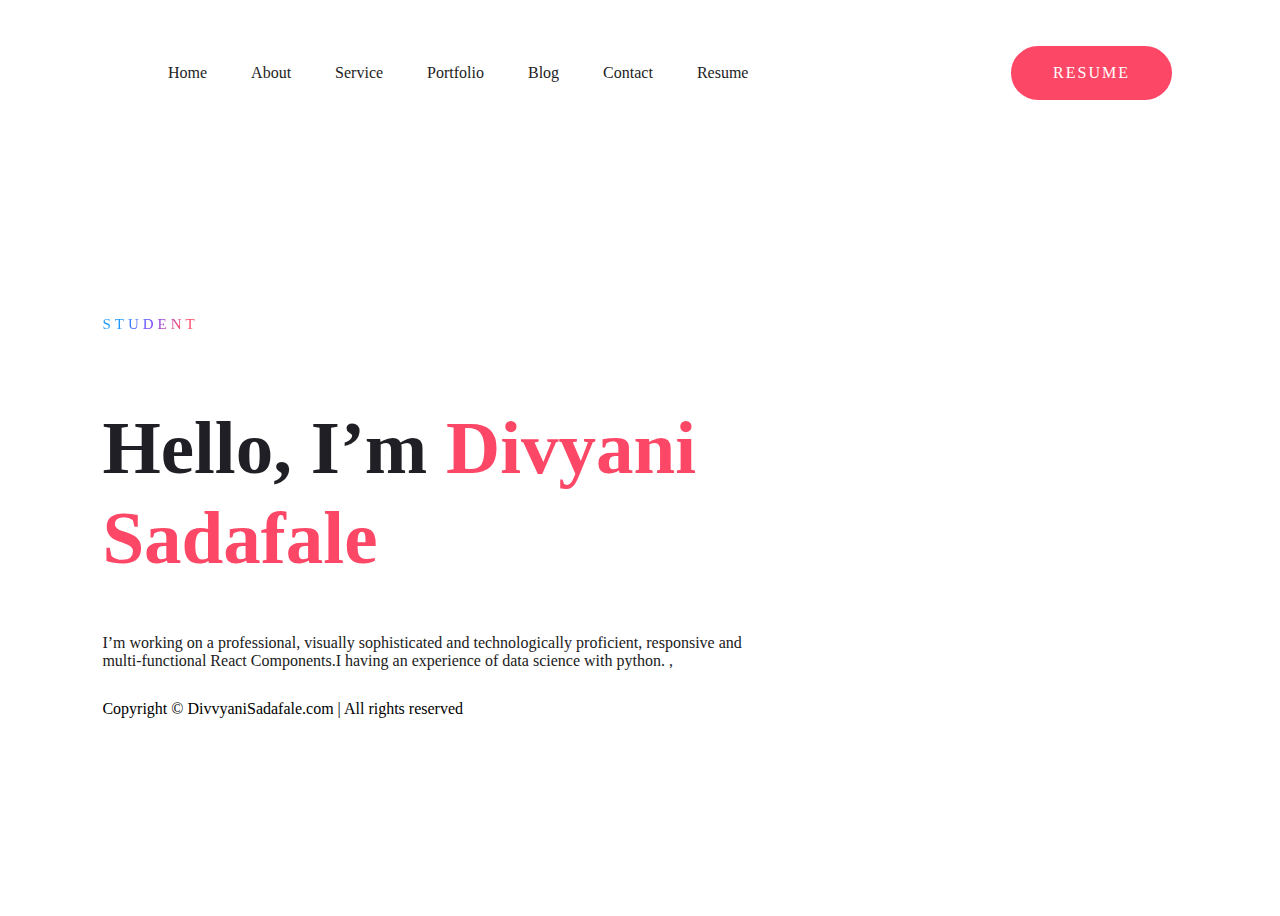
<file: index.html>
<!DOCTYPE html>
<html lang="en">

<head>
  <meta charset="UTF-8" />
  <title>Personal Portfolio Website</title>
  <!----CSS link----->
  <link rel="stylesheet" href="style.css" />
</head>

<body>
  <div class="hero">
    <nav>
      <!-- <img src="baba.jpg" class="logo" /> -->
      <ul>
        <li><a href="#">Home</a></li>
        <li><a href="About.html">About</a></li>
        <li><a href="#">Service</a></li>
        <li><a href="#">Portfolio</a></li>
        <li><a href="#">Blog</a></li>
        <li><a href="contact.html">Contact</a></li>
        <li><a href="Resume.html">Resume</a></li>
      </ul>
      <a href="Resume.pdf" , class="btn">Resume</a>
    </nav>
    <div class="content">
      <span class="title">Student</span>
      
      <h1>Hello, I’m <span>Divyani Sadafale</span></h1>
      <p>
        I’m working on a professional, visually sophisticated and
        technologically proficient, responsive and multi-functional
        React Components.I having an experience of data science with python.
        ,<footer>Copyright &copy; DivvyaniSadafale.com | All rights reserved
        </footer>
      </p>
    </div>




</body>

</html>
</file>
<file: style.css>
import url("https://fonts.googleapis.com/css2?family=Poppins:wght@400;500;600;700&display=swap");

* {
  margin: 0;
  padding: 0;
  box-sizing: border-box;
  font-family: "Poppins", sans-serif;
}

a {
  text-decoration: none;

}

.hero {
  width: 100%;
  height: 100vh;
  background: url(https://images.pexels.com/photos/2528118/pexels-photo-2528118.jpeg?auto=compress&cs=tinysrgb&w=1260&h=750&dpr=1);
  background-size: cover;
}

nav {
  display: flex;
  align-items: center;
  justify-content: space-between;
  padding: 30px 100px;
}

.logo {
  max-height: 60px;
}

nav ul li {
  list-style: none;
  display: inline-block;
  padding: 10px 20px;
}

nav ul li a {
  color: #1d1d24;
  position: relative;
  padding: 5px 0;
}

nav ul li a:hover {
  color: #fd4766;
}

nav ul li a:after {
  content: "";
  position: absolute;
  left: 0;
  width: 0;
  height: 3px;
  background: #fd4766;
  transition: 0.3s;
  bottom: 0;
}

nav ul li a:hover:after {
  width: 100%;
}

.btn {
  color: #fff;
  font-size: 16px;
  text-transform: uppercase;
  letter-spacing: 2px;
  padding: 16px 40px;
  border-radius: 500px;
  display: inline-block;
  font-weight: 500;
  transition: all 0.4s ease-in-out;
  background-size: 152% 100%;
  background: #fd4766;
  border: 2px solid #fd4766;
}

.btn:hover {
  background: transparent;
  border-color: #fd4766;
  color: #fd4766;
}

.content {
  position: absolute;
  top: 35%;
  left: 8%;
}

.content .title {
  color: #0a0a0a;
  font-size: 15px;
  text-transform: uppercase;
  letter-spacing: 4px;
  display: inline-block;
  margin-bottom: 20px;
  background: linear-gradient(120deg,
      #1c99fe 20.69%,
      #7644ff 50.19%,
      #fd4766 79.69%);
  -webkit-background-clip: text;
  -webkit-text-fill-color: transparent;
}

.content h1 {
  color: #1f1f25;
  font-size: 75px;
  font-weight: 900;
  line-height: 90px;
  text-transform: inherit;
  width: 70%;
}

.content h1 span {
  color: #fd4766;
}

.content p {
  width: 55%;
  color: #202020;
  margin-top: 25px;
  margin-bottom: 30px;
}
</file>
